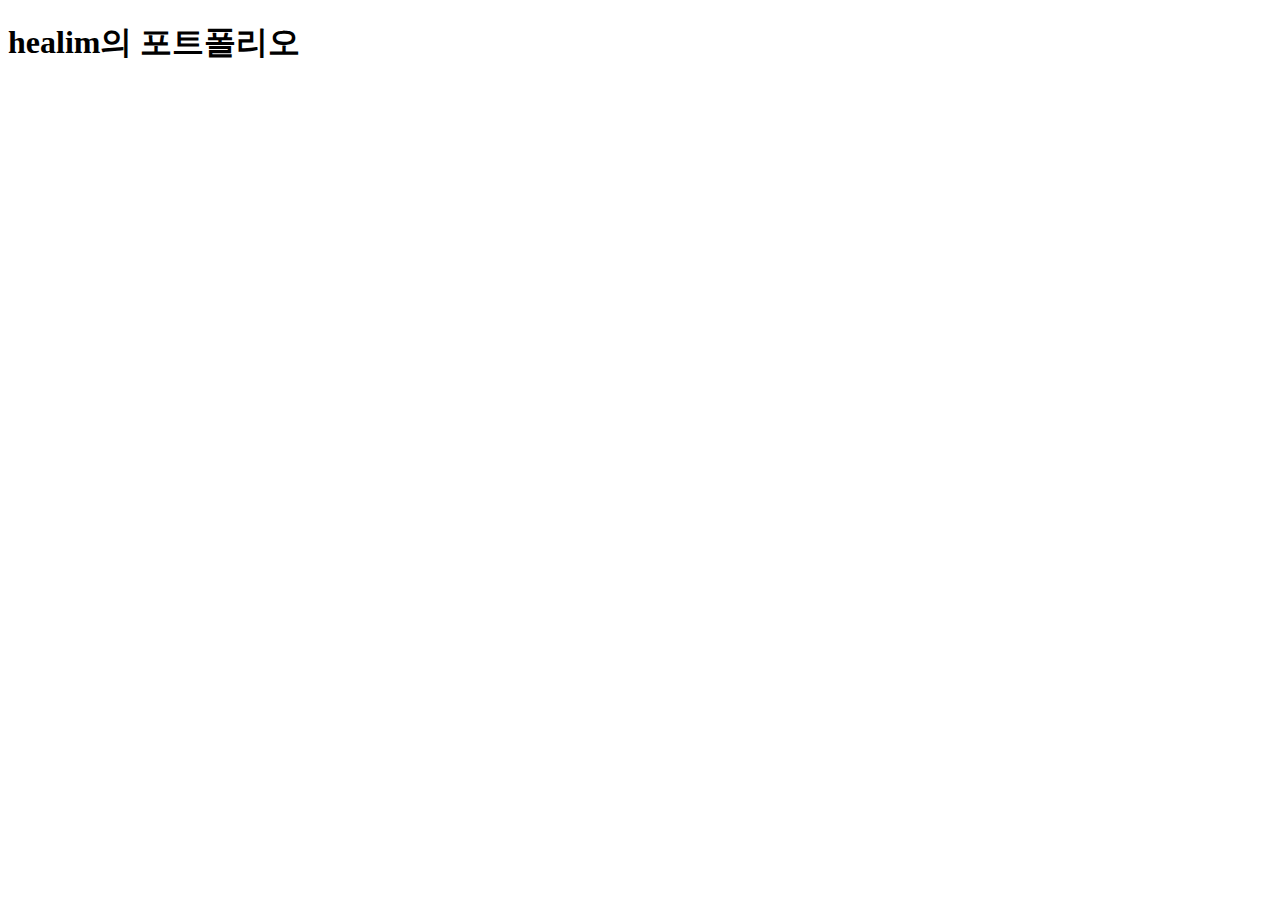
<file: __index.html>
<!DOCTYPE html>
<html lang="en">
<head>
    <meta charset="UTF-8">
    <meta name="viewport" content="width=device-width, initial-scale=1.0">
    <title>Document</title>
</head>
<body>
    <h1>healim의 포트폴리오</h1>
</body>
</html>
</file>
